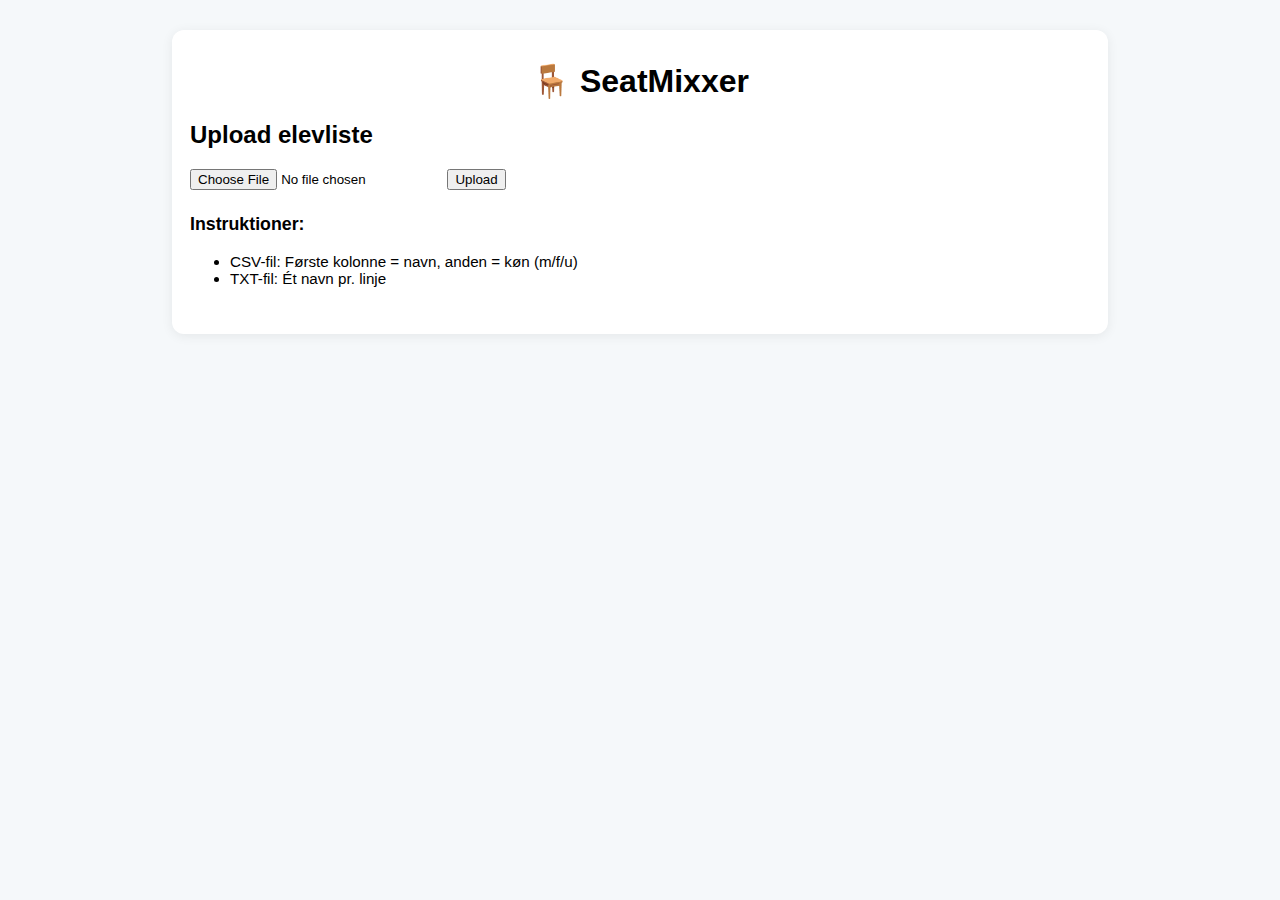
<file: index.html>
<!DOCTYPE html>
<html lang="da">
<head>
    <meta charset="UTF-8">
    <title>SeatMixxer (Frontend)</title>
    <link rel="stylesheet" href="style.css">
</head>
<body>
    <div id="app"></div>
    <script src="script.js"></script>
</body>
</html>
</file>
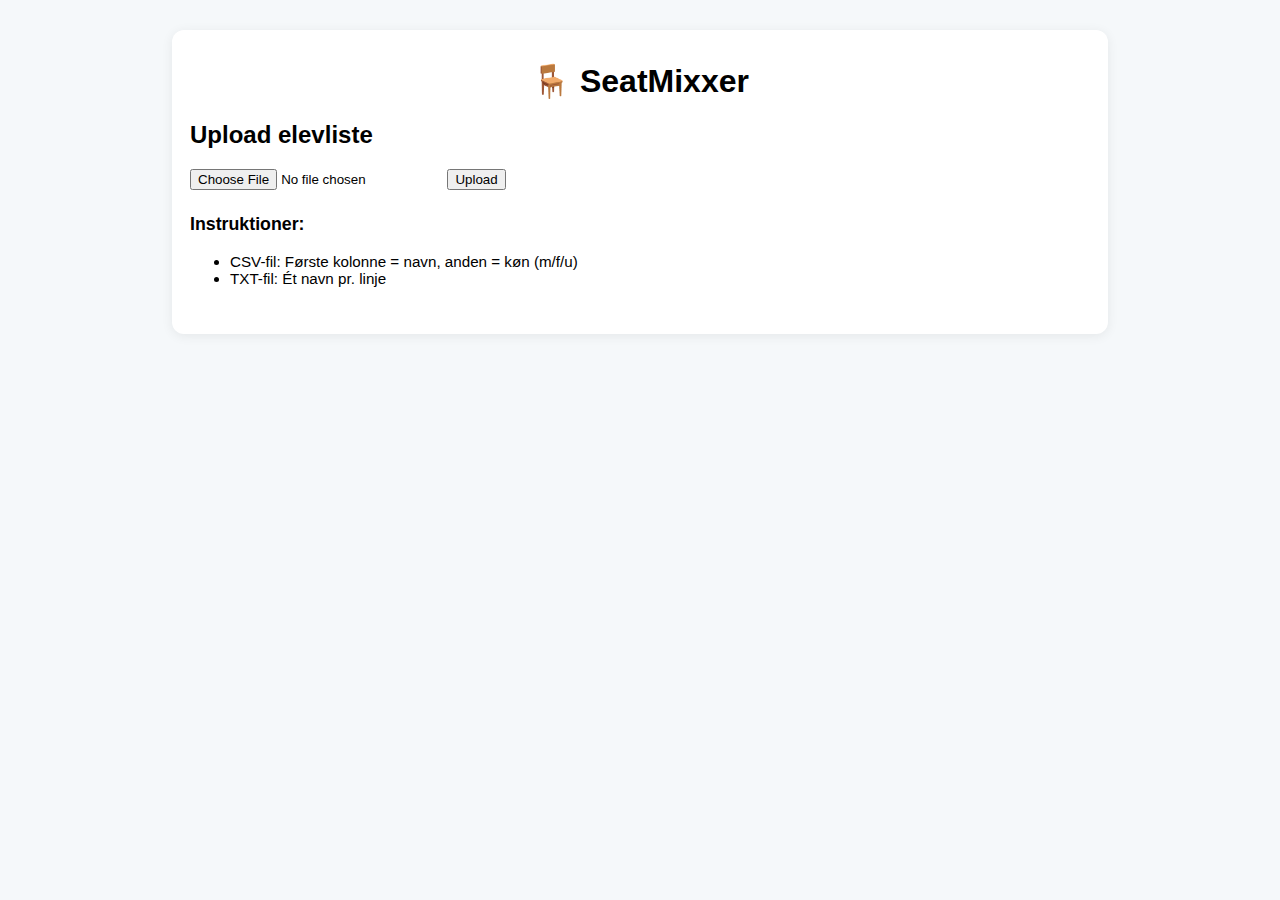
<file: index_Version2.html>
<!DOCTYPE html>
<html lang="da">
<head>
    <meta charset="UTF-8">
    <title>SeatMixxer (Frontend)</title>
    <link rel="stylesheet" href="style.css">
</head>
<body>
    <div id="app"></div>
    <script src="script.js"></script>
</body>
</html>
</file>
<file: style.css>
body {
    font-family: 'Segoe UI', Arial, sans-serif;
    background: #f5f8fa;
    margin: 0;
    padding: 0;
}
.container {
    max-width: 900px;
    margin: 30px auto;
    background: #fff;
    border-radius: 12px;
    box-shadow: 0 2px 12px rgba(0,0,0,0.07);
    padding: 32px 18px 32px 18px;
}
.logo { text-align: center; }
h1, h2 { margin-top: 0; }
.mix-btn, .btn, .print-btn {
    font-size: 1rem; padding: 10px 20px; border-radius: 5px; border: none; cursor: pointer; margin-right: 8px;
}
.mix-btn { background: #4a90e2; color: white; }
.btn { background: #e5e5e5; }
.print-btn { background: #4a90e2; color: white; }
.error { color: #b40000; margin: 10px 0;}
.upload-instructions { margin-top: 1.5rem; font-size: 0.95rem; }
.info-box { margin-bottom: 1.2rem; }
.gender-grid {
    display: grid;
    grid-template-columns: repeat(auto-fill, minmax(180px,1fr));
    gap: 18px; padding: 18px;
}
.student-card {
    background: #f7faff;
    border-radius: 9px;
    padding: 12px;
    box-shadow: 0 2px 5px rgba(0,0,0,0.06);
    text-align: center;
}
.gender-btn {
    margin: 5px;
    padding: 7px 14px;
    border-radius: 15px;
    border: none; cursor: pointer;
    background: #e5e5e5;
}
.gender-btn.selected {
    background: #4a90e2 !important; color: white;
}
.grid-editor { margin-bottom: 20px; }
.grid-row { display: flex; }
.grid-cell {
    width: 32px; height: 32px; border: 1px solid #d4d4d4; margin: 1px;
    border-radius: 7px; background: #f5f5f5; cursor: pointer;
    transition: background 0.15s;
}
.grid-cell.active { background: #4a90e2; border-color: #357ab8; }
.pair-entry { display: flex; gap: 10px; margin: 15px 0; align-items: center; }
.shuffle-option { margin: 20px 0; padding: 15px; background: #f8f9fa; border-radius: 8px; }
.student-select { padding: 8px; border:2px solid #4a90e2; border-radius: 5px; min-width: 120px;}
#pairs-container { max-height: 300px; overflow-y: auto; margin: 15px 0; }
.pair-display { display: flex; gap: 10px; align-items: center; padding: 8px; background: #fff; border-radius: 8px; margin: 5px 0; box-shadow: 0 2px 4px rgba(0,0,0,0.1);}
.remove-pair { background:#ff4444; color:white; border:none; border-radius:50%; width:25px; height:25px; cursor:pointer;}
.seat-grid {
    display: grid; gap: 15px; padding: 20px; background: #f8f9fa; border-radius: 10px;
}
.seat {
    background: white; padding: 20px; border-radius: 10px; box-shadow: 0 2px 5px rgba(0,0,0,0.1); text-align: center; font-weight: bold;
}
.grid-header { display: flex; justify-content: space-between; align-items: center; margin-bottom: 20px; }
.error-box { background: #ffe0e0; padding: 18px; border-radius: 7px; margin-bottom: 15px;}
.troubleshooting ul { margin-top:0; }
.actions { margin-top: 24px; }
</file>
